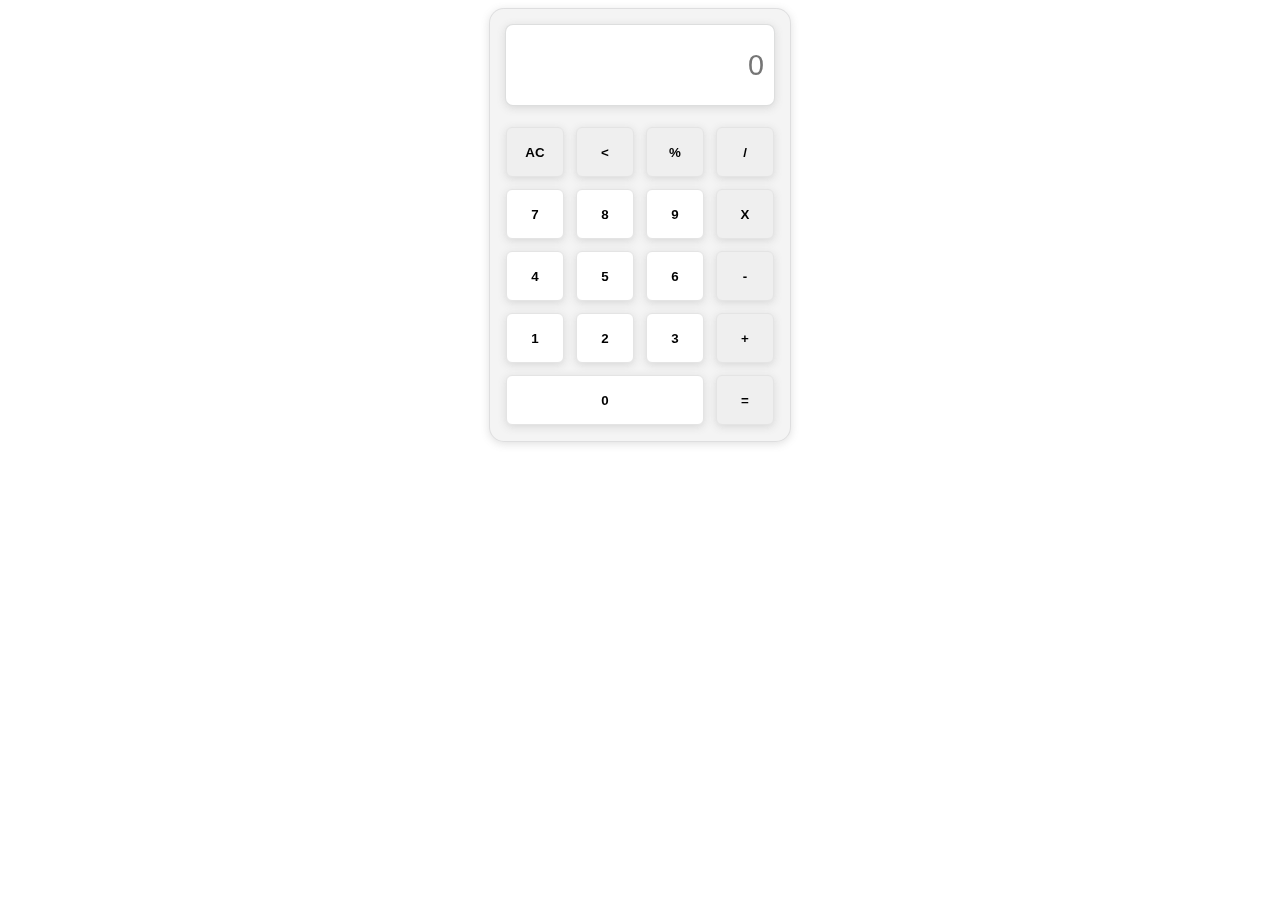
<file: index.html>
<!DOCTYPE html>
<html lang="en">
<head>
    <meta charset="UTF-8">
    <link rel="stylesheet" href="styles.css">
    <meta name="viewport" content="width=device-width, initial-scale=1.0">
    <title>Hesap Makinesi</title>
    <script src="script.js" defer></script>
</head>
<body>
    <div class="container">
        <input id="ekran" placeholder="0">
    <table>
        <tr>
            <td><button onclick="islem('del')">AC</button></td>
            <td><button onclick="sil()"><</button></td>
            <td><button onclick="islem('%')">%</button></td>
            <td><button onclick="islem('/')">/</button></td>
        </tr>
        <tr>
            <td><button class="num" onclick="num(7)">7</button></td>
            <td><button class="num" onclick="num(8)">8</button></td>
            <td><button class="num" onclick="num(9)">9</button></td>
            <td><button onclick="islem('x')">X</button></td>
        </tr>
        <tr>
            <td><button class="num" onclick="num(4)">4</button></td>
            <td><button class="num" onclick="num(5)">5</button></td>
            <td><button class="num" onclick="num(6)">6</button></td>
            <td><button onclick="islem('-')">-</button></td>
        </tr>
        <tr>
            <td><button class="num" onclick="num(1)">1</button></td>
            <td><button class="num" onclick="num(2)">2</button></td>
            <td><button class="num" onclick="num(3)">3</button></td>
            <td><button onclick="islem('+')">+</button></td>
        </tr>
        <tr>
            <td colspan="3"><button class="num" onclick="num(0)">0</button></td>
            <td><button onclick="hesapla()" >=</button></td>
        </tr>
    </table>
</div>
</body>
</html>
</file>
<file: styles.css>
body{
    font-family: sans-serif;
    display: flex;
    justify-content: center;
    align-items: center;
    }
button{
    font-weight: bold;
    height: 50px;
    width: 100%;
    box-shadow: rgba(99, 99, 99, 0.2) 0px 2px 8px 0px;
    border-radius: 6px;
    border: 1px solid #e4e4e4;

}

td{
    width: 25%;
}

table{
    width: 100%;
    table-layout: fixed;
    border-spacing: 10px;
}
button:active{
    background-color: rgb(211, 211, 211);
}
button:hover{
    border: 1px solid #d3d3d3;
}
.container{
    padding:5px 5px 5px 5px;
    background-color: rgba(211, 211, 211,0.25);
    backdrop-filter: blur(5px);
    width: 290px;
    display: flex;
    flex-direction: column;
    border-radius: 15px;
    border: 1px solid rgba(27, 31, 35, 0.10);
    box-shadow: rgba(99, 99, 99, 0.2) 0px 2px 8px 0px;
}
input{
    margin: 10px;
    margin-bottom: 10px;
    background-color: white;
    border-radius: 8px;
    outline-color: darkgray;
    font-size: 1.8em;
    text-align: end;
    min-height: 60px;
    box-shadow: rgba(99, 99, 99, 0.2) 0px 2px 8px 0px;
    border: 1px solid rgba(27, 31, 35, 0.15);
    padding: 10px;

}
.num{
    background-color: white;
}
</file>
